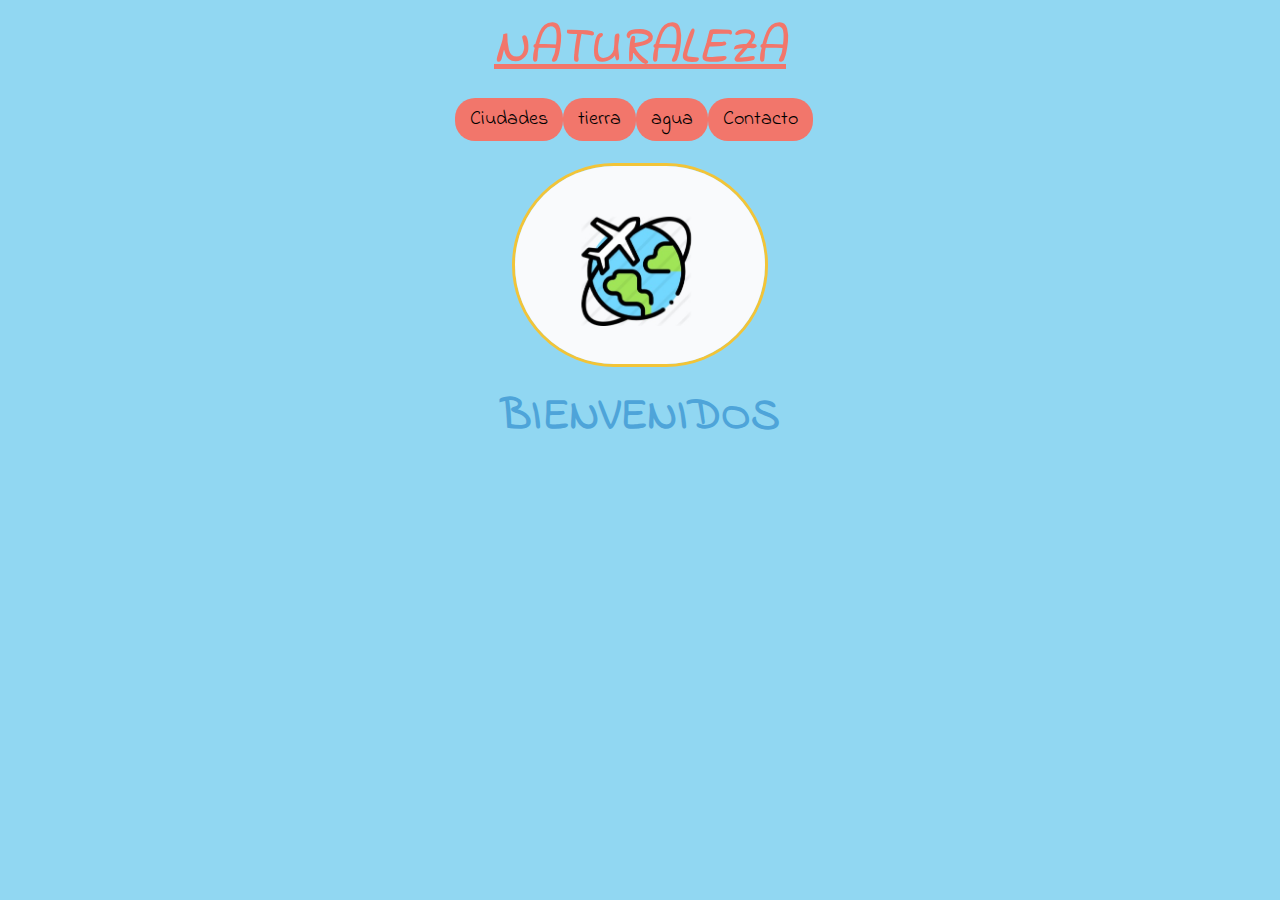
<file: index.html>
<!DOCTYPE html>
<html lang="en">
<head>
    <meta charset="UTF-8">
    <meta name="viewport" content="width=device-width, initial-scale=1.0">
    <title>CW PROTEC</title>
    <link rel="stylesheet" href="normalize.css">
    <link rel="stylesheet" href="styles.css">
    <link rel="icon" href="imagenes/favicon.ico" type="ico">
    <link rel="preconnect" href="https://fonts.gstatic.com">
    <link href="https://fonts.googleapis.com/css2?family=Dancing+Script&family=Hachi+Maru+Pop&family=Indie+Flower&family=Lobster&family=Permanent+Marker&family=Potta+One&display=swap" rel="stylesheet">
    
    
</head>
    
<body>
    <h1 class="titulo">NATURALEZA</h1>
    <div class="cuadro">
        <ul class="nav">
            <li><a href="">Ciudades</a>
                <ul>
                    <li><a href="/paginas/Ciudades1.html">Roma Nocturna</a> </li>
                    <li><a href="/paginas/Ciudades2.html">Venecia noctura</a> </li>
                    <li><a href="">Ciudad 3</a> </li>
                    <li><a href="">Ciudad 4</a> </li>
                </ul>
            </li> 
            <li><a href="">tierra</a>
                <ul>
                    <li><a href="">Paisaje 1</a> </li>
                    <li><a href="">Paisaje 2</a> </li>
                    <li><a href="">Paisaje 3</a> </li>
                    <li><a href="">Paisaje 4</a> </li>
                </ul> 
            </li>
            <li><a href="">agua</a>
                <ul>
                    <li><a href="">submenu 1</a> </li>
                    <li><a href="">submenu 2</a> </li>
                    <li><a href="">submenu 3</a> </li>
                    <li><a href="">submenu 4</a>
                        <ul>
                            <li><a href="">submenu 1</a> </li>
                            <li><a href="">submenu 2</a> </li>
                            <li><a href="">submenu 3</a> </li>
                            <li><a href="">submenu 4</a> </li> 
                        </ul>                      
                    
                    </li>
                </ul> 
            
            </li>
            <li><a href="">Contacto</a> </li>
        </ul>
    </div>
    <img class="icono" src="/imagenes/iconviaje.jpg" alt="">
    
    <h2 class="subtitulo">BIENVENIDOS</h2>



</body>
</html>
</file>
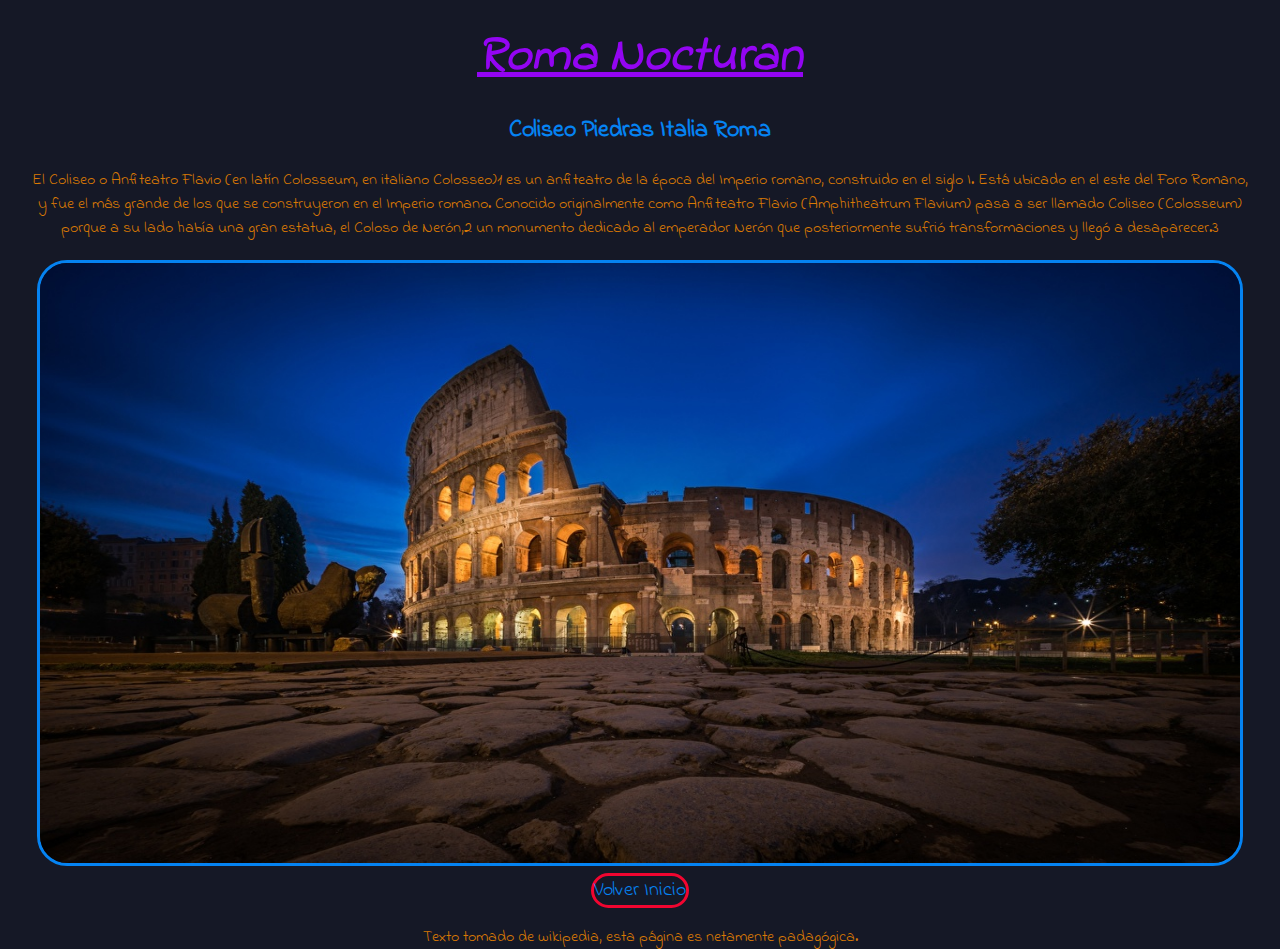
<file: paginas/Ciudades1.html>
<!DOCTYPE html>
<html lang="en">
<head>
    <meta charset="UTF-8">
    <meta name="viewport" content="width=device-width, initial-scale=1.0">
    <link rel="stylesheet" href="/styles.css">
    <link rel="preconnect" href="https://fonts.gstatic.com">
    <link href="https://fonts.googleapis.com/css2?family=Dancing+Script&family=Hachi+Maru+Pop&family=Indie+Flower&family=Lobster&family=Permanent+Marker&family=Potta+One&display=swap" rel="stylesheet">
    

    <title>Roma</title>
</head>
<body class="roma">
    <header>
        <h1 class="tituloroma">Roma Nocturan
    </header>
</h1>
<article>
    <h2 class="subroma">Coliseo Piedras Italia Roma</h2>
    <p class="textroma">El Coliseo o Anfiteatro Flavio (en latín Colosseum, en italiano Colosseo)1​ es un anfiteatro de la época del Imperio romano, construido en el siglo I. Está ubicado en el este del Foro Romano, y fue el más grande de los que se construyeron en el Imperio romano. Conocido originalmente como Anfiteatro Flavio (Amphitheatrum Flavium) pasa a ser llamado Coliseo (Colosseum) porque a su lado había una gran estatua, el Coloso de Nerón,2​ un monumento dedicado al emperador Nerón que posteriormente sufrió transformaciones y llegó a desaparecer.3​</p>
    
    <img class="imgroma" src="/imagenes/Coliseo Piedras Italia Roma.jpg" alt="">
      
</article>

<div class="divboton">
<a class="botoninicio" href="/index.html">Volver Inicio</a>
</div>

<footer class="textroma">Texto tomado de wikipedia, esta página es netamente padagógica.</footer>

    
</body>
</html>
</file>
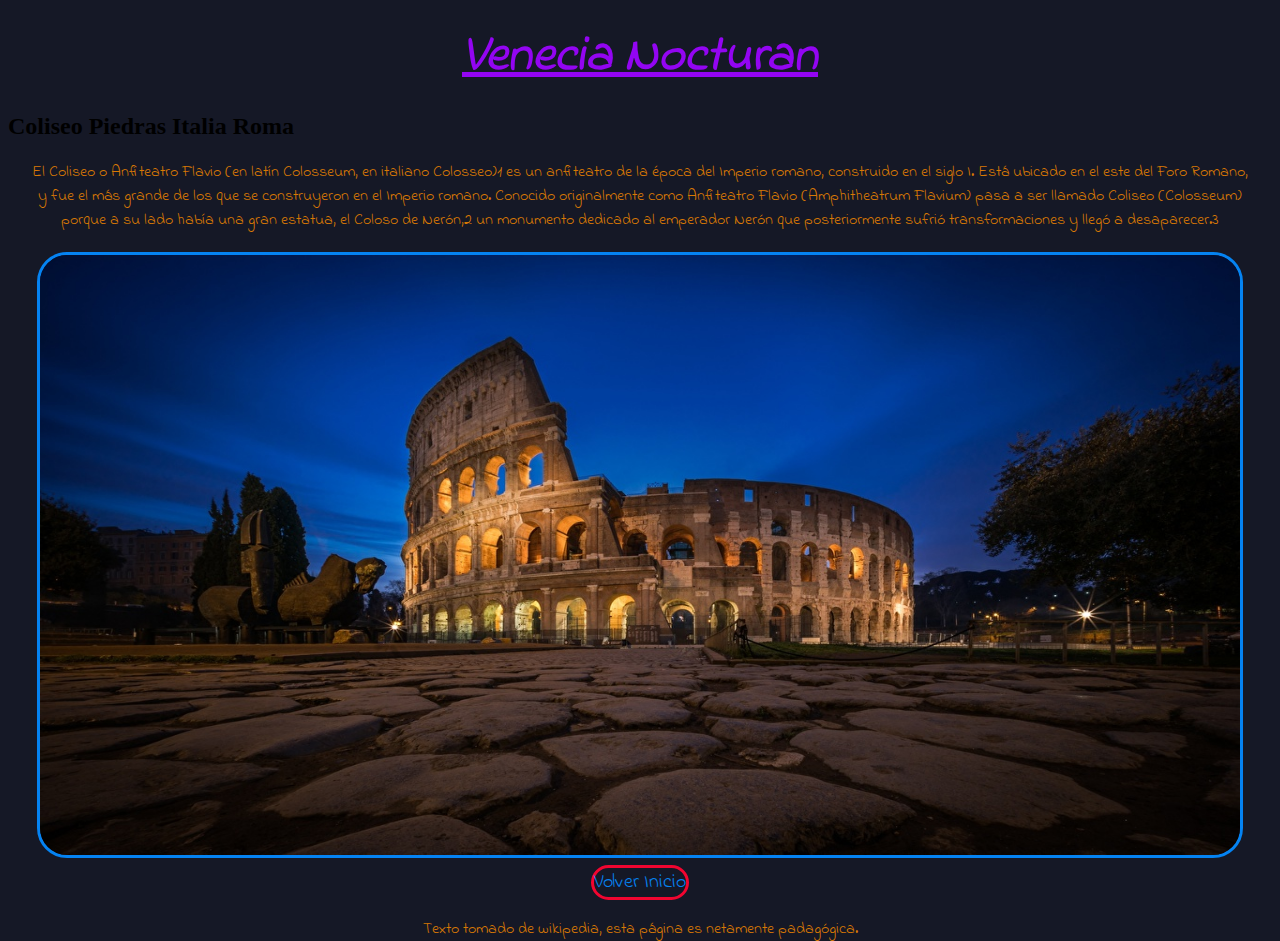
<file: paginas/Ciudades2.html>
<!DOCTYPE html>
<html lang="en">
<head>
    <meta charset="UTF-8">
    <meta name="viewport" content="width=device-width, initial-scale=1.0">
    <link rel="stylesheet" href="/styles.css">
    <link rel="preconnect" href="https://fonts.gstatic.com">
    <link href="https://fonts.googleapis.com/css2?family=Dancing+Script&family=Hachi+Maru+Pop&family=Indie+Flower&family=Lobster&family=Permanent+Marker&family=Potta+One&display=swap" rel="stylesheet">
    

    <title>Venecia</title>
</head>
<body class="roma">
    <header>
        <h1 class="tituloroma">Venecia Nocturan
    </header>
</h1>
<article>
    <h2 class="subvenecia">Coliseo Piedras Italia Roma</h2>
    <p class="textroma">El Coliseo o Anfiteatro Flavio (en latín Colosseum, en italiano Colosseo)1​ es un anfiteatro de la época del Imperio romano, construido en el siglo I. Está ubicado en el este del Foro Romano, y fue el más grande de los que se construyeron en el Imperio romano. Conocido originalmente como Anfiteatro Flavio (Amphitheatrum Flavium) pasa a ser llamado Coliseo (Colosseum) porque a su lado había una gran estatua, el Coloso de Nerón,2​ un monumento dedicado al emperador Nerón que posteriormente sufrió transformaciones y llegó a desaparecer.3​</p>
    
    <img class="imgroma" src="/imagenes/Coliseo Piedras Italia Roma.jpg" alt="">
      
</article>

<div class="divboton">
<a class="botoninicio" href="/index.html">Volver Inicio</a>
</div>

<footer class="textroma">Texto tomado de wikipedia, esta página es netamente padagógica.</footer>

    
</body>
</html>
</file>
<file: styles.css>
body{
background: #91D7F2;
background-repeat:no-repeat;
height: 500px;
}
.titulo{
    font-family: 'Indie Flower', cursive;
    text-align:center;
    color: #F2766B;
    font-size: 50px;
    font-style:italic;
    margin: 10px;
    padding-top: 10px;
    text-decoration: underline;

}

.cuadro{
    padding-top: 0px;
    margin: 0 auto;
    width: 450px;
    font-family: 'Indie Flower', cursive;
    font-size: 20px;
} 

ul li{
    list-style: none;
}

.nav li a{
    /* color: #F2766B; */
    color: black;
    text-decoration: none;
    padding: 10px 15px;
    display: block;
    
        
}

.nav li a:hover{
    background: #4EA4D9;
    border-radius: 20px;
   
}

.nav > li{
    float: left;
    background: #F2766B;
    border-radius: 20px;
}

.nav li ul{
    display: none;
    position: absolute;
    min-width: 140px;
}

.nav li:hover > ul{
    display:block;
}

.nav li ul li{
    position:relative;
}

.nav li ul li ul{
    right: -140px;
    top: 0px;
}

.icono{
    display: block; 
    margin: 85px auto;
    width: 250px;
    border-radius: 150px;
    border: solid #F2C438;
}

.subtitulo{
    font-family: 'Indie Flower', cursive;
    font-size: 45px;
    color:#4EA4D9;
    text-align: center;
    margin: -60px;
}
.subtitulo:hover{
    color: #F2766B;
}
.icono:hover{
    border-color: #4EA4D9;
}

/* _______página Roma ________*/
.roma{
    background: #151826;
    background-repeat:no-repeat;
    height: 800px;
}
.tituloroma{
    font-family: 'Indie Flower', cursive;
    text-align:center;
    color: #9305F2;
    font-size: 50px;
    font-style:italic;
    margin: 10px;
    padding-top: 10px;
    text-decoration: underline;
}
.subroma{
    font-family: 'Indie Flower', cursive;
    text-align: center;
    color: #0583F2;
}
.subroma:hover{
    color:#F20530;
}

.textroma{
    color: #D97904;
    font-family: 'Indie Flower', cursive;
    text-align: center;
    text-size-adjust: 50px;
    margin: 20px;    
}
.imgroma{   
    display: block;
    margin: 10px auto;
    height: 600px;
    width: 1200px;
    border-radius: 30px;
    border: solid #0583F2;
}
.imgroma:hover{
    border-color:#F20530;    
}

.botoninicio{
    border: solid #F20530;
    border-radius: 20px;
    text-decoration: none;
    text-align: center;
    color: #0583F2;
    font-size: 20px;
    font-family: 'Indie Flower', cursive;
    

}
.botoninicio:hover{    
    background-color: #F20530;    
}

.divboton{ 

  text-align: center;
}
/* _______página venecia ________*/
.roma{
    background: #151826;
    background-repeat:no-repeat;
    height: 800px;
}
.tituloroma{
    font-family: 'Indie Flower', cursive;
    text-align:center;
    color: #9305F2;
    font-size: 50px;
    font-style:italic;
    margin: 10px;
    padding-top: 10px;
    text-decoration: underline;
}
.subroma{
    font-family: 'Indie Flower', cursive;
    text-align: center;
    color: #0583F2;
}
.subroma:hover{
    color:#F20530;
}

.textroma{
    color: #D97904;
    font-family: 'Indie Flower', cursive;
    text-align: center;
    text-size-adjust: 50px;
    margin: 20px;    
}
.imgroma{   
    display: block;
    margin: 10px auto;
    height: 600px;
    width: 1200px;
    border-radius: 30px;
    border: solid #0583F2;
}
.imgroma:hover{
    border-color:#F20530;    
}

.botoninicio{
    border: solid #F20530;
    border-radius: 20px;
    text-decoration: none;
    text-align: center;
    color: #0583F2;
    font-size: 20px;
    font-family: 'Indie Flower', cursive;
    

}
.botoninicio:hover{    
    background-color: #F20530;    
}

.divboton{ 

  text-align: center;
}
</file>
